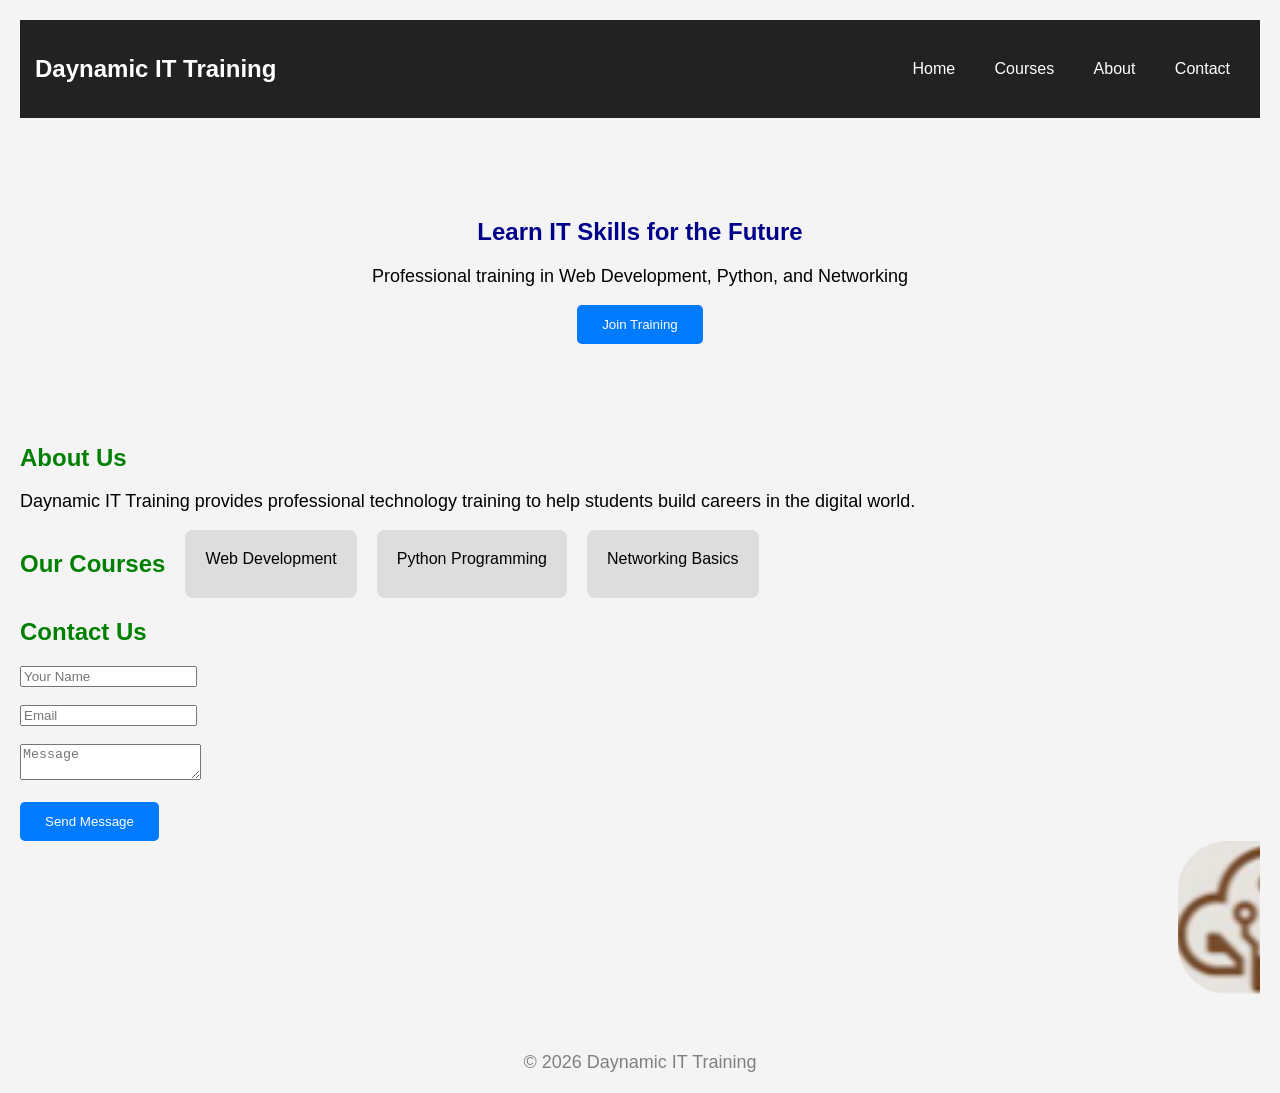
<file: index.html>
<!DOCTYPE html>
<html>
<head>
    <title>Daynamic IT Training</title>
    <meta name="viewport" content="width=device-width, initial-scale=1.0">
    <link rel="stylesheet" href="style.css">
</head>

<body>
    <nav class="navbar">

    <h2 class="logo">Daynamic IT Training</h2>

    <div class="menu">
        <a href="index.html">Home</a>
        <a href="#courses">Courses</a>
        <a href="#about">About</a>
        <a href="#contact">Contact</a>
    </div>
</nav>

<section class="hero">

    <h1>Learn IT Skills for the Future</h1>
    <p>Professional training in Web Development, Python, and Networking</p>

    <button class="btn">Join Training</button>

</section>

<section id="about">

<h2>About Us</h2>

<p>
Daynamic IT Training provides professional technology training
to help students build careers in the digital world.
</p>

</section>

<section id="courses">

<h2>Our Courses</h2>

<div class="courses">

<div class="course">Web Development</div>
<div class="course">Python Programming</div>
<div class="course">Networking Basics</div>

</div>

</section>
<section id="contact">

<h2>Contact Us</h2>

<form>

<input type="text" placeholder="Your Name"><br><br>

<input type="email" placeholder="Email"><br><br>

<textarea placeholder="Message"></textarea><br><br>

<button class="btn">Send Message</button>

</form>

</section>
<marquee behavior="" direction=""><img src="TrainingLogo.png" alt="About Daynamic Training Logo" width="200px" height="50px"></marquee>

<footer>
    <p>© 2026 Daynamic IT Training</p>
</footer>

</body>
</html>
</file>
<file: style.css>
body {
    font-family: Arial, sans-serif;
    background-color: #f4f4f4;
    margin: 20px;
}

h1 {
    color: darkblue;
}

h2 {
    color: green;
}

p {
    font-size: 18px;
}
nav {
    background-color: black;
    padding: 10px;
}

nav a {
    color: white;
    text-decoration: none;
    margin-right: 15px;
}
img {
    border-radius: 50px;
    max-width: 100%;
    height: auto;
}
footer {
    margin-top: 50px;
    text-align: center;
    color: gray;
}
.btn {
    background-color: #007BFF;
    color: white;
    padding: 12px 25px;
    border: none;
    border-radius: 6px;
    cursor: pointer;
}

.btn:hover {
    background-color: #0056b3;
}
.container {
    width: 80%;
    margin: auto;
}
#courses {
    display: flex;
    gap: 20px;
    flex-wrap: wrap;
}


.courses {
    display: flex;
    gap: 20px;
    flex-wrap: wrap;
}

.course {
    background: #ddd;
    padding: 20px;
    border-radius: 8px;
}
@media (max-width: 768px) {

    .courses {
        flex-direction: column;
    }

}
.navbar {
    display: flex;
    justify-content: space-between;
    align-items: center;
    background: #222;
    padding: 15px;
}

.navbar a {
    color: white;
    text-decoration: none;
    margin-left: 20px;
}

.logo {
    color: white;
}
.hero {
    text-align: center;
    padding: 80px 20px;
    background: #f4f4f4;
}

.btn {
    background: #007BFF;
    color: white;
    padding: 12px 25px;
    border: none;
    border-radius: 5px;
    cursor: pointer;
}
</file>
